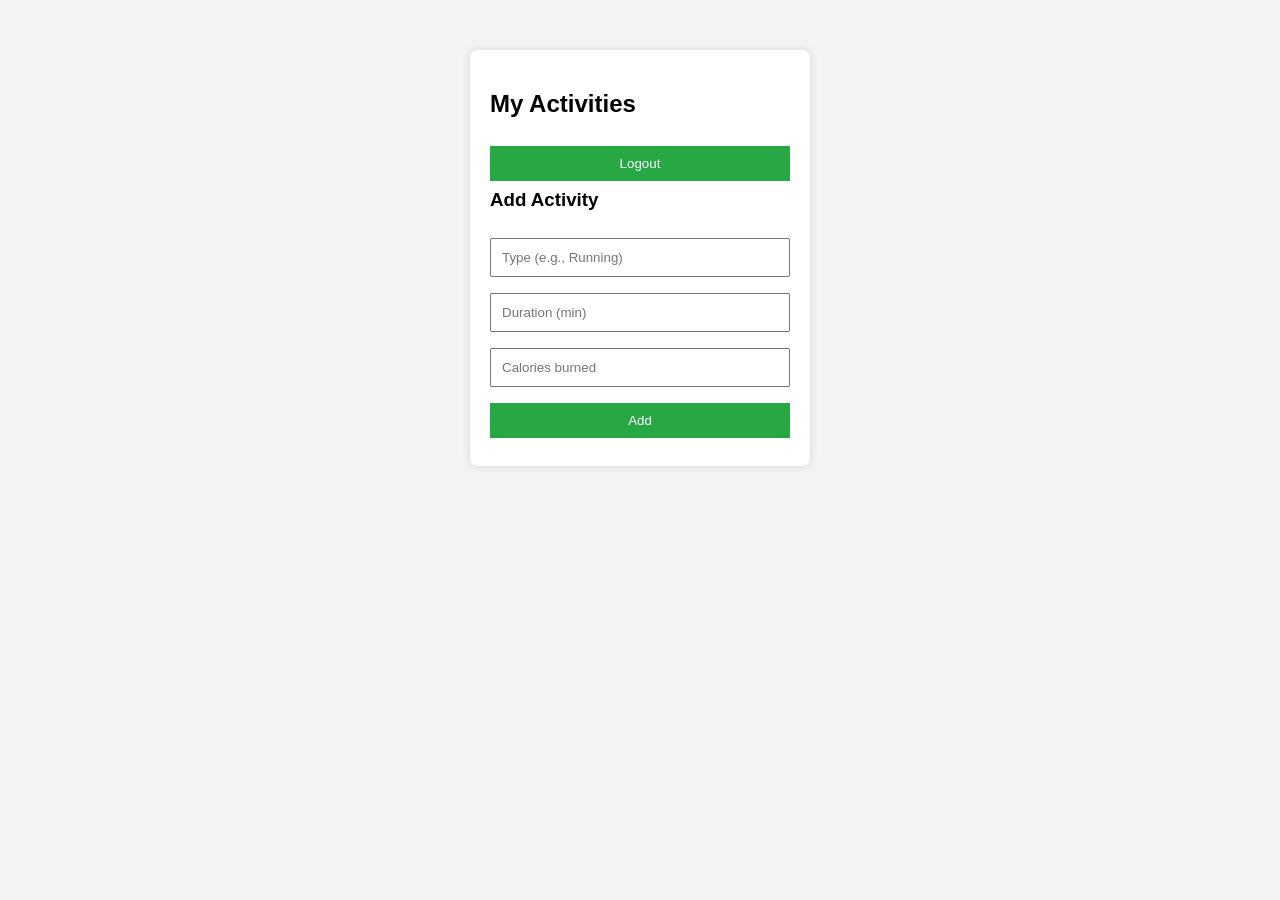
<file: dashboard.html>
<!DOCTYPE html>
<html lang="en">
<head>
  <meta charset="UTF-8">
  <title>Dashboard - Fitness App</title>
  <link rel="stylesheet" href="styles.css">
</head>
<body>
  <div class="container">
    <h2>My Activities</h2>
    <button onclick="logout()" style="float:right;">Logout</button>
    
    <div id="activityList"></div>

    <h3>Add Activity</h3>
    <input type="text" id="type" placeholder="Type (e.g., Running)" />
    <input type="number" id="duration" placeholder="Duration (min)" />
    <input type="number" id="calories" placeholder="Calories burned" />
    <button onclick="addActivity()">Add</button>
  </div>

  <script src="script.js"></script>
</body>
</html>
</file>
<file: styles.css>
body {
  font-family: Arial, sans-serif;
  background: #f3f3f3;
  margin: 0;
  padding: 0;
}
.container {
  width: 300px;
  margin: 50px auto;
  padding: 20px;
  background: white;
  border-radius: 8px;
  box-shadow: 0 0 10px rgba(0, 0, 0, 0.1);
}
input, button {
  width: 100%;
  margin: 8px 0;
  padding: 10px;
  box-sizing: border-box;
}
button {
  background: #28a745;
  color: white;
  border: none;
  cursor: pointer;
}
button:hover {
  background: #218838;
}
#activityList {
  margin-top: 20px;
}
.activity {
  border-bottom: 1px solid #ccc;
  padding: 8px 0;
}
</file>
